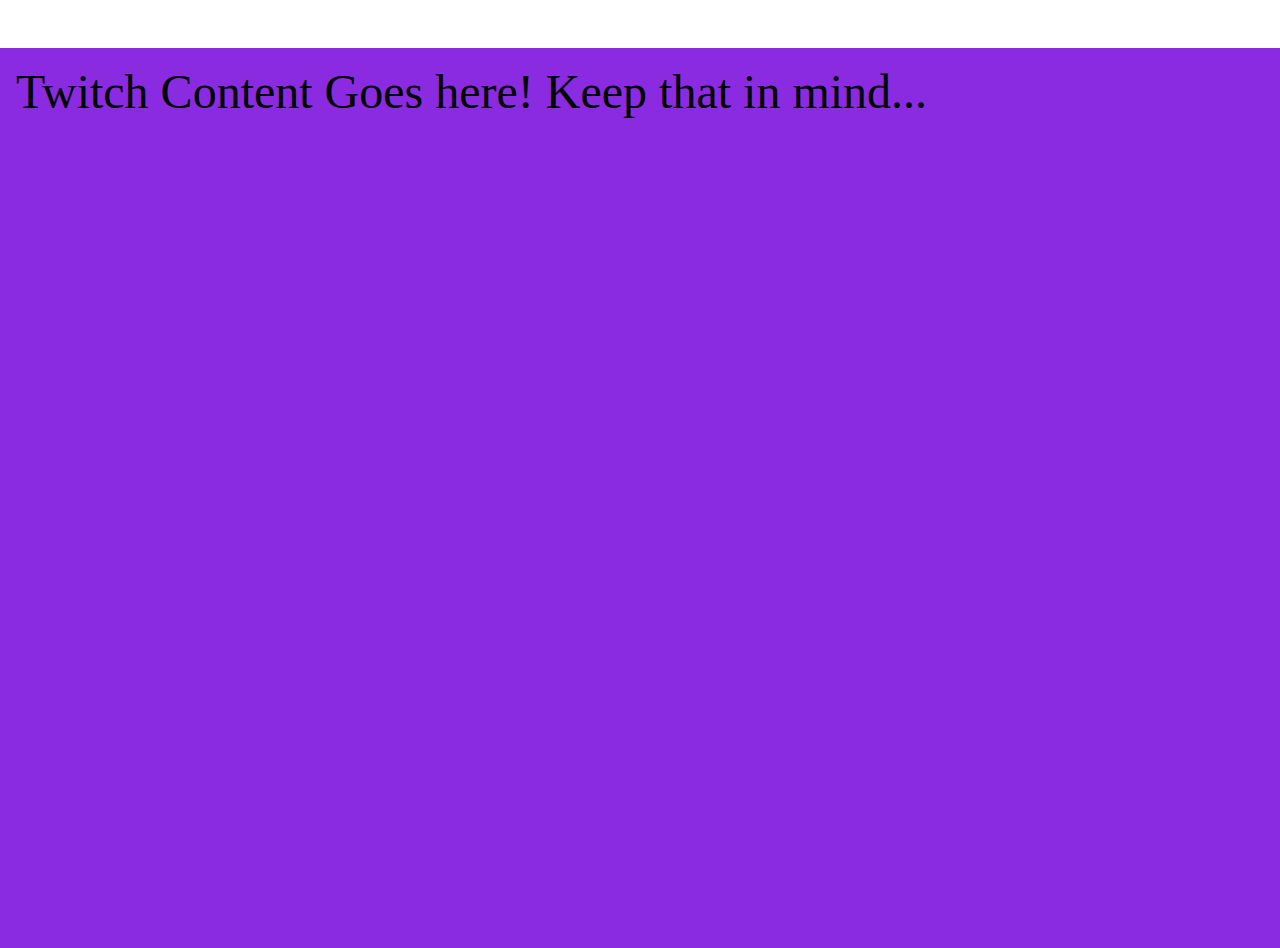
<file: static/Twitch.html>
<!DOCTYPE html>
<html>

<head>
    <title>Twitch</title>
</head>

<body>
    <div class="main">
        <p>
            Twitch Content Goes here! Keep that in mind...
        </p>
    </div>
    <style>
        .main {
            padding: 0;
            margin: 0;
            width: 100vw;
            height: 100vh;
            background-color: blueviolet;
            font-size: 14pt;
        }
        body {
            padding: 0;
            margin: 0;
        }
        .main p {
            font-size: 3rem;
            padding: 1rem;
        }
    </style>
</body>

</html>
</file>
